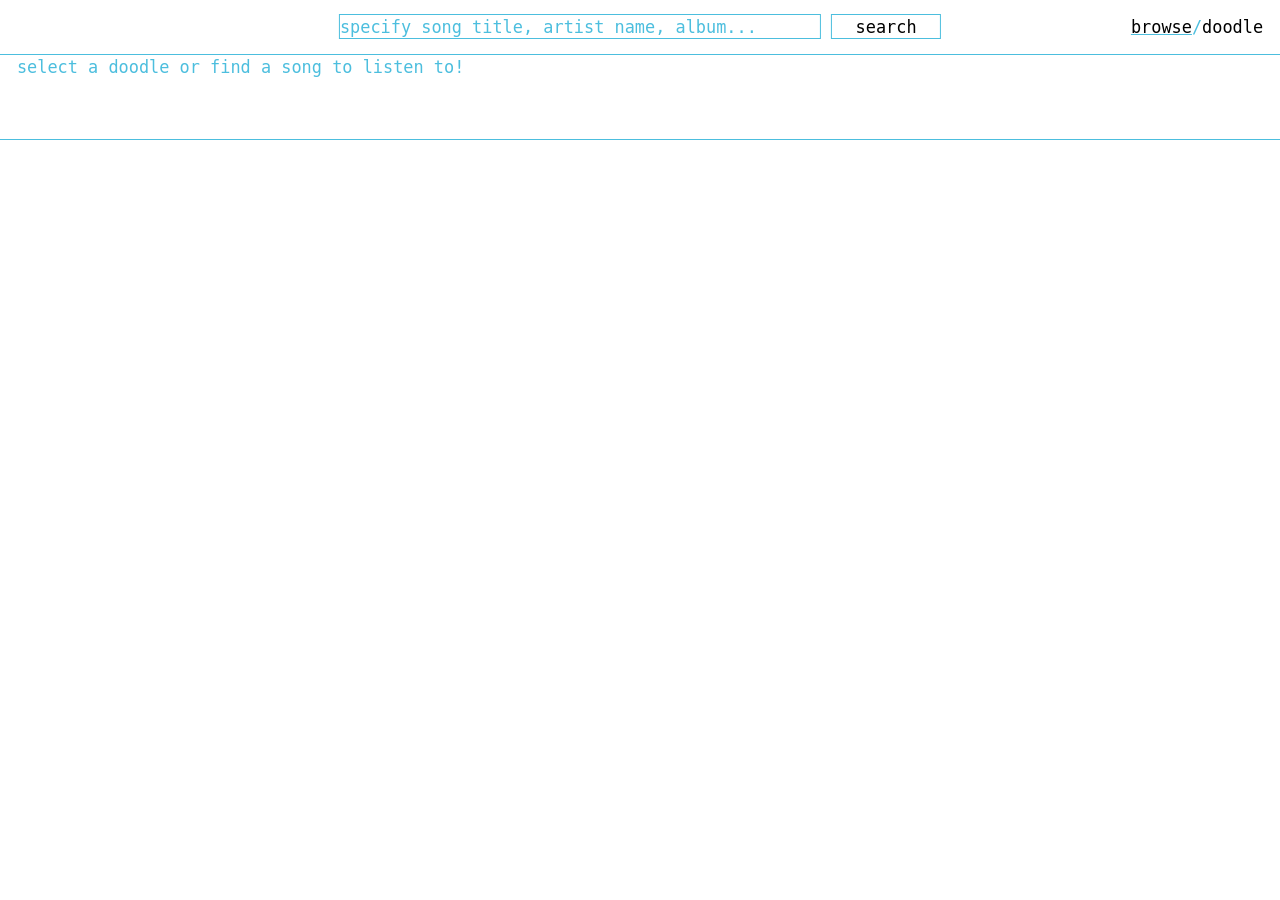
<file: index.html>
<!DOCTYPE html>
<html lang="en">
<head>
    <meta charset="UTF-8">
    <meta name="viewport" content="width=device-width, initial-scale=1.0">
    <title>DOODLE A SONG!</title>
    <link rel="icon" type="image/x-icon" href="nonphotoblue.png">
    <link rel="stylesheet" href="style.css">
</head>
<body>
    
<div class="headbar">


<div class="search-bar">
  
<input type="text" id="searchInput" placeholder="specify song title, artist name, album...">
<button id="searchBtn">search</button>
</div>

<div class="menu">
<a href="index.html" class="this-page">browse</a>/<a href="doodle.html" class="other-page">doodle</a>
</div>

</div>

<div class="now-playing-bar">
<div id="results"></div>
<div id="player"></div>
<div id="now-playing">select a doodle or find a song to listen to!</div>
<div id="timestamp"></div>
</div>


<!-- browse gallery -->

<div class="gallery">

</div>





<script src="script.js"></script>
</body>
</html>
</file>
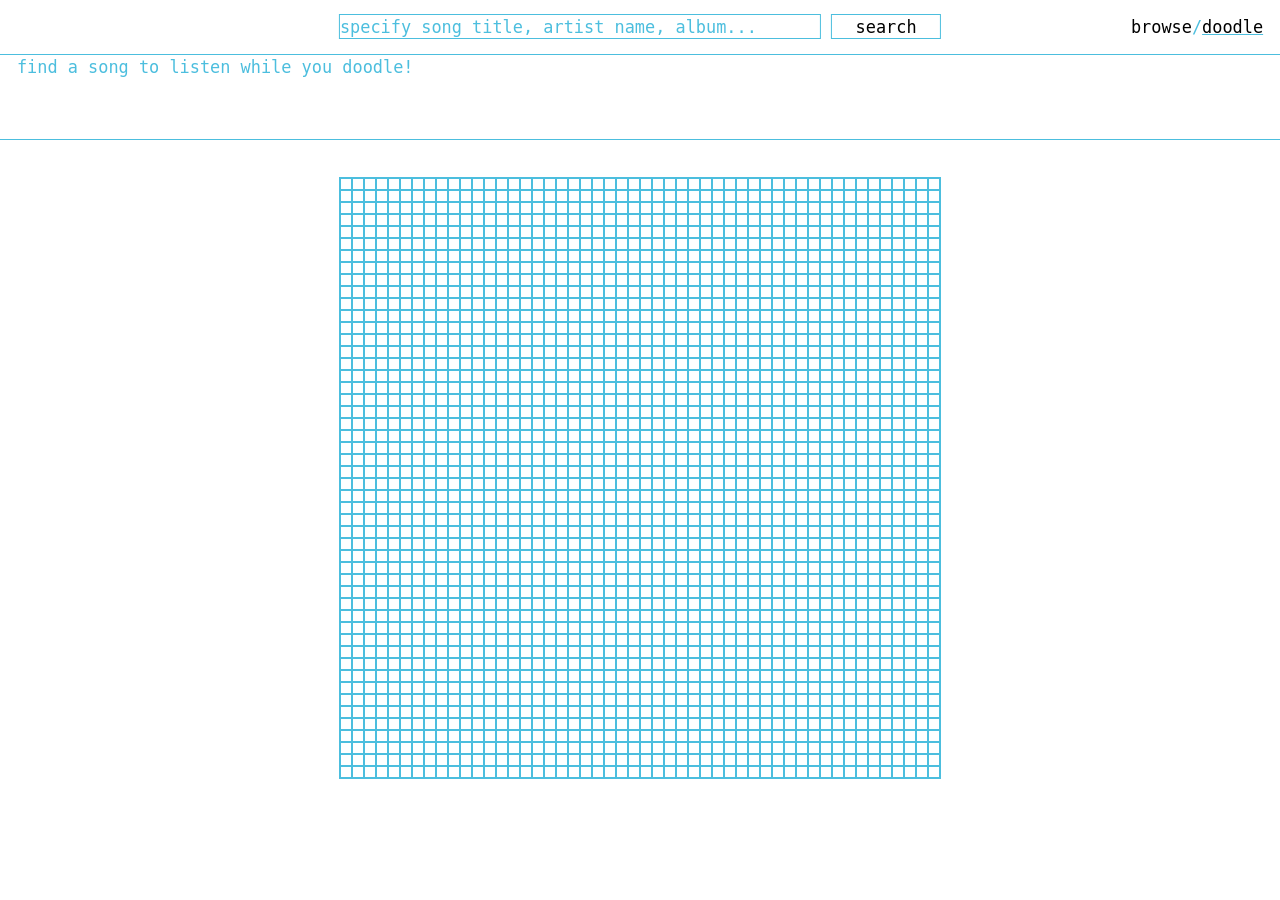
<file: doodle.html>
<!DOCTYPE html>
<html lang="en">
<head>
    <meta charset="UTF-8">
    <meta name="viewport" content="width=device-width, initial-scale=1.0">
    <title>DOODLE A SONG!</title>
    <link rel="icon" type="image/x-icon" href="nonphotoblue.png">
    <link rel="stylesheet" href="style.css">
</head>
<body>
    
<div class="headbar">


<div class="search-bar">
<input type="text" id="searchInput" placeholder="specify song title, artist name, album...">
<button id="searchBtn">search</button>
</div>

<div class="menu">
<a href="index.html" class="other-page">browse</a>/<a href="doodle.html" class="this-page">doodle</a>
</div>
</div>


<div class="now-playing-bar">
<div id="results"></div>
<div id="player"></div>
<div id="now-playing">find a song to listen while you doodle!</div>
<div id="timestamp"></div>
</div>


<!-- doodle grid -->


<div class="doodle">
  <div></div>
  <div id="grid"></div>
  <div class="doodle-buttons" style="display:none">
    <button id="clearBtn">clear all</button>
    <button id="publishBtn">publish</button>
    <button id="discardBtn">discard</button>
  </div>
</div>





<script src="script.js"></script>
</body>
</html>
</file>
<file: style.css>
body {
    font-family: monospace;
    font-size: 1.3em;
    color: #4cbede;
    margin: 0;
    padding: 0;
    overflow-x: hidden; /* prevents scrolling left and right????? caused by border*/
}

a {
    color: #4aaeca;
    text-decoration: none;
}

a:hover{
    color: #4cbede;
}

a:active {
    color: black;
}

.other-page {
    color: black;
}

.other-page:hover {
    color: #4cbede;
}

.this-page {
    color: black;
    text-decoration: underline 1px #4cbede;
}

.this-page:hover {
    color: #4cbede;
}


.headbar {
    display: flex;
    /* justify-content: space-around; */
    align-items: center;
    border-bottom: solid 1px #4cbede;
    padding: 1em;
    position: sticky;
    top: 0;
    background-color: white;
}


.search-bar {
    position: absolute;
    left: 50%;
    transform: translateX(-50%);
}

input::placeholder {
    color: #4cbede;
}

.menu {
    margin-left: auto; /*centers it in flexbox cuz there's no justify-self in flexbox*/
}

#searchInput {
    font-family: monospace;
    font-size: 1em;
    width: 480px;
    height: 23px;
    border: 1px solid #4cbede;
    padding: 0;
    margin: 0;
}

#searchInput:focus {
    outline:#a4dded;
}

#searchBtn {
    font-family: monospace;
    font-size: 1em;
    background-color: white;
    border: 1px solid #4cbede;
    height: 25px;
    width: 110px;
}

#searchBtn:hover {
    color: #4cbede;
}

#searchBtn:active {
    background-color: black;
}


/* SEARCH RESULTS */

.now-playing-bar {
    position: sticky;
    top: 54.3px;
    background-color: white;
    border-bottom: 1px solid #4cbede;
    justify-items: center;
    z-index: 1;
    width: 100vw;
}


#results {
    position: sticky ;
    font-size: 1em;
    padding-left: 1em;
    padding-right: 1em;
    max-width: 602px;
    justify-self: center;
    line-height: 1.5em;
    position: sticky;
    top: 54.3px;
}

#now-playing {
    font-size: 1em;
    padding-left: 1em;
    padding-right: 1em;
    max-width: 602px;
    justify-self: center;
    line-height: 1.5em;
    min-height: 1.5em;
}

#timestamp {
    font-size: 1em;
    padding: 1em;
    justify-self: center;
    min-height: 1.5em;
}



/* DOODLE */

.doodle {
    display: grid;
    grid-template-columns: 1fr 600px  1fr;
}

#grid {
    justify-self: center;
    margin-top: 37px;
}

.doodle-buttons {
    display: flex;
    flex-direction: column;
    align-self: start;
    margin-top: 37px;
    margin-left: 11px;
}

#clearBtn, #publishBtn, #discardBtn {
    font-family: monospace;
    background-color: white;
    border: 1px solid #4cbede;
    margin-bottom: 11px;
    font-size: 1em;
    width: 110px;
    height: 25px;
}

#clearBtn:hover, #publishBtn:hover, #discardBtn:hover {
    color: #4cbede;
}

#clearBtn:active, #publishBtn:active, #discardBtn:active {
    background-color: black;
}

/* GALLERY */

/* .gallery {

} */

#gallery {
    display: grid;
    width: 100vw;
    align-items: center;
    text-align: center;
    grid-template-columns: repeat(5, 1fr);
}

canvas {
    width: 220px;
}

.card {
    padding: 1em;
    margin: 0;
    width: auto;
    flex: 1;
    height: 330px;
    border-bottom: 1px solid #4cbede;
    border-right: 1px solid #4cbede;
    margin-right: -1px;
    margin-bottom: -1px;
}
</file>
